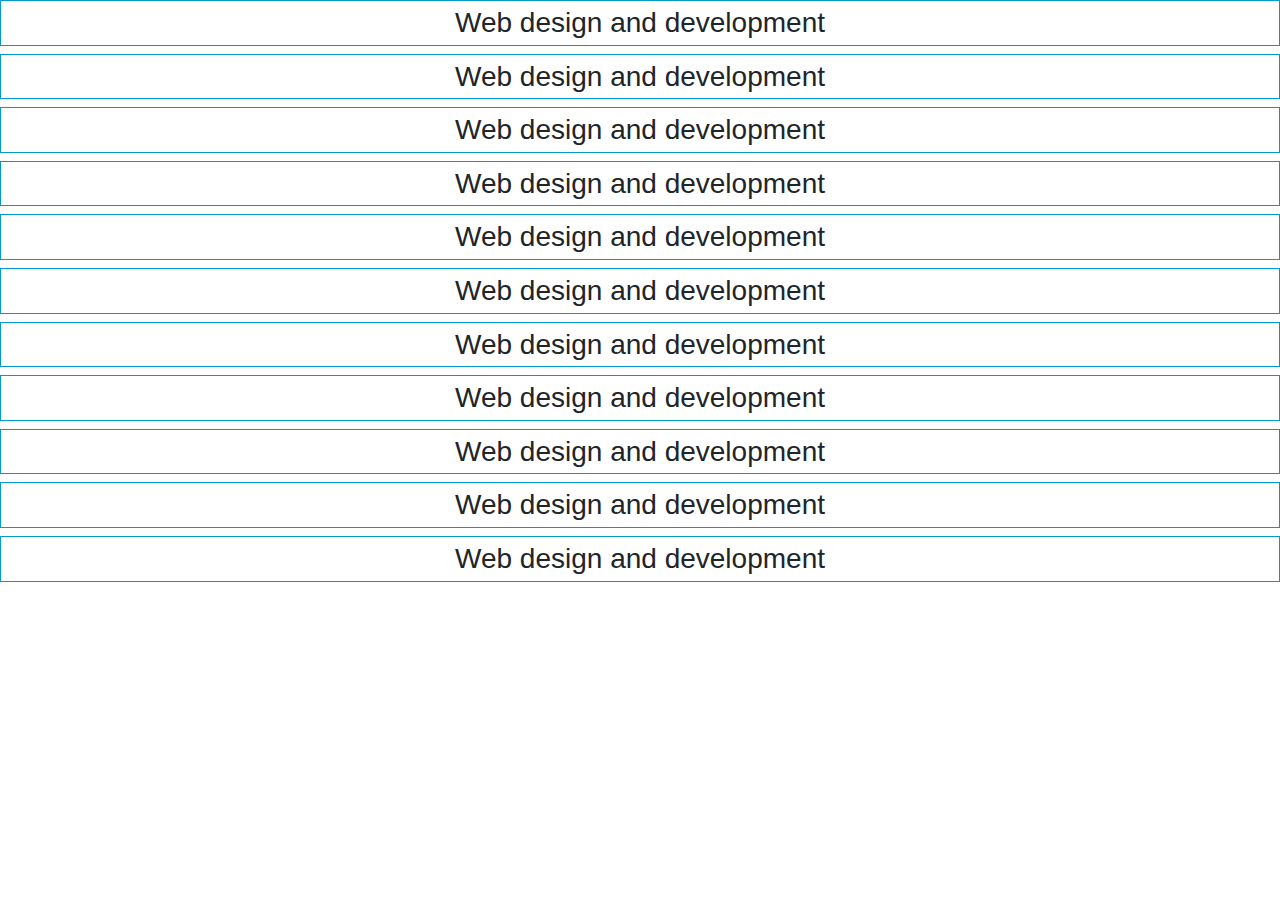
<file: boot/index2.html>
<!DOCTYPE html>
<html lang="en">

<head>
    <link rel="stylesheet" href="./css/bootstrap.min.css">
    <link rel="stylesheet" href="./css/index2.css">
    <meta charset="UTF-8">
    <meta http-equiv="X-UA-Compatible" content="IE=edge">
    <meta name="viewport" content="width=device-width, initial-scale=1.0">
    <title>Document</title>
</head>

<body>


<h3>Web design and development</h3>
<h3>Web design and development</h3>
<h3>Web design and development</h3>
<h3>Web design and development</h3>
<h3>Web design and development</h3>
<h3>Web design and development</h3>
<h3>Web design and development</h3>
<h3>Web design and development</h3>
<h3>Web design and development</h3>
<h3>Web design and development</h3>
<h3>Web design and development</h3>



    <!-- <section>hiiiiiiiiiiiiiiiiii
        <div>

            <p>
                <span>span</span>
            </p>

        </div>
    </section> -->



    <!-- <div class="container text-center mt-3">
    <div class="row">
        <div class="col-md-12">
            <div>
                <img id="image" style="width: 400px;height: 300px;" src="../DSC_0053.JPG" alt="">
            </div>
            <div class="m-3">
                <img class="img" style="width: 200px;height: 200px;" src="../DSC_0064.JPG" alt="">
                <img class="img" style="width: 200px;height: 200px;" src="../DSC_0068.JPG" alt="">
                <img class="img" style="width: 200px;height: 200px;" src="../DSC_0150.JPG" alt="">
            </div>
        </div>
    </div>
</div> -->




    <!-- <button class="btn btn-danger">Click me</button>
    <div id="test">Web design and development</div>

    <img style="width: 400px;" src="../DSC_0053.JPG" alt=""> -->

    <!-- <div class="wrapper">
        <h1 class="my-3 text-center">Gym Memories</h1>
        <div class="container-fluid text-center">
            <div class="row">
                <div class="col-md-4">
                    <div class="images-1">
                        <img class="img-fluid" src="../ok/_SOF6699 2.jpg" alt="photo">
                        <img class="img-fluid" src="../ok/_SOF6683.jpg" alt="photo">
                        <img class="img-fluid" src="../ok/_SOF6707.jpg" alt="photo">
                        <img class="img-fluid" src="../ok/_SOF6718.jpg" alt="photo">
                    </div>
                </div>

                <div class="col-md-4">
                    <div class="images-2">
                        <img class="img-fluid" src="../ok/_SOF6719.jpg" alt="photo">
                        <img class="img-fluid" src="../ok/_SOF6754.jpg" alt="photo">
                        <img class="img-fluid" src="../ok/_SOF6772.jpg" alt="photo">
                        <img class="img-fluid" src="../ok/_SOF6683.jpg" alt="photo">
                    </div>
                </div>

                <div class="col-md-4">
                    <div class="images-3">
                        <img class="img-fluid" src="../ok/_SOF6699 2.jpg" alt="photo">
                        <img class="img-fluid" src="../ok/_SOF6707.jpg" alt="photo">
                        <img class="img-fluid" src="../ok/_SOF6718.jpg" alt="photo">
                        <img class="img-fluid" src="../ok/_SOF6772.jpg" alt="photo">
                    </div>
                </div>
            </div>

            <p class="mt-5">Lorem ipsum dolor sit amet consectetur, adipisicing elit. Consequuntur autem laboriosam ducimus amet
                libero earum tempore, maxime id qui odit aut expedita quis nulla, deleniti, doloremque perspiciatis
                molestiae. Nam doloribus velit eum explicabo asperiores voluptate. Natus minus exercitationem accusamus
                quos impedit cumque, excepturi, itaque labore at ad in iusto, amet voluptas deleniti provident.
                Asperiores porro, amet adipisci facilis optio officia, qui a ratione accusamus reprehenderit dicta
                soluta ipsum. Molestiae deleniti quam harum doloribus at facere, quisquam ut ipsum animi quidem nam,
                aliquam optio! Aut, expedita. Adipisci, placeat repudiandae! Itaque, obcaecati id?
                Perferendis accusamus amet sunt eveniet cum eligendi consequuntur vero!</p>
        </div>
    </div> -->





    <script src="./js/jquery-3.5.1.js"></script>
    <script src="./js/bootstrap.min.js"></script>
    <script src="./js/popper.min.js"></script>
    <script src="./js/index2.js"></script>
</body>

</html>
</file>
<file: boot/css/index2.css>
/* *{
    padding: 0px;
    margin: 0px;
}

.wrapper{
background-color:gray; 
width: 10px;
height: 10px;
/* display: none; */
/* height: 100vh; */
/* } */
/* 
.img-fluid{
    width: 150px;
    height: 150px;
    display: none;
}

.row .img-fluid{
    padding: 5px;
}

h1{
    display: none;
}

p{
    display: none;
} */ 


/* #test{
    background-color: gray;
    width: 300px;
    height: 300px;
} */


/* *{
    padding: 20px;
    border: solid 1px #000;
} */

h3{
    padding: 5px;
    border: solid 1px #09c;
    text-align: center;
}
</file>
